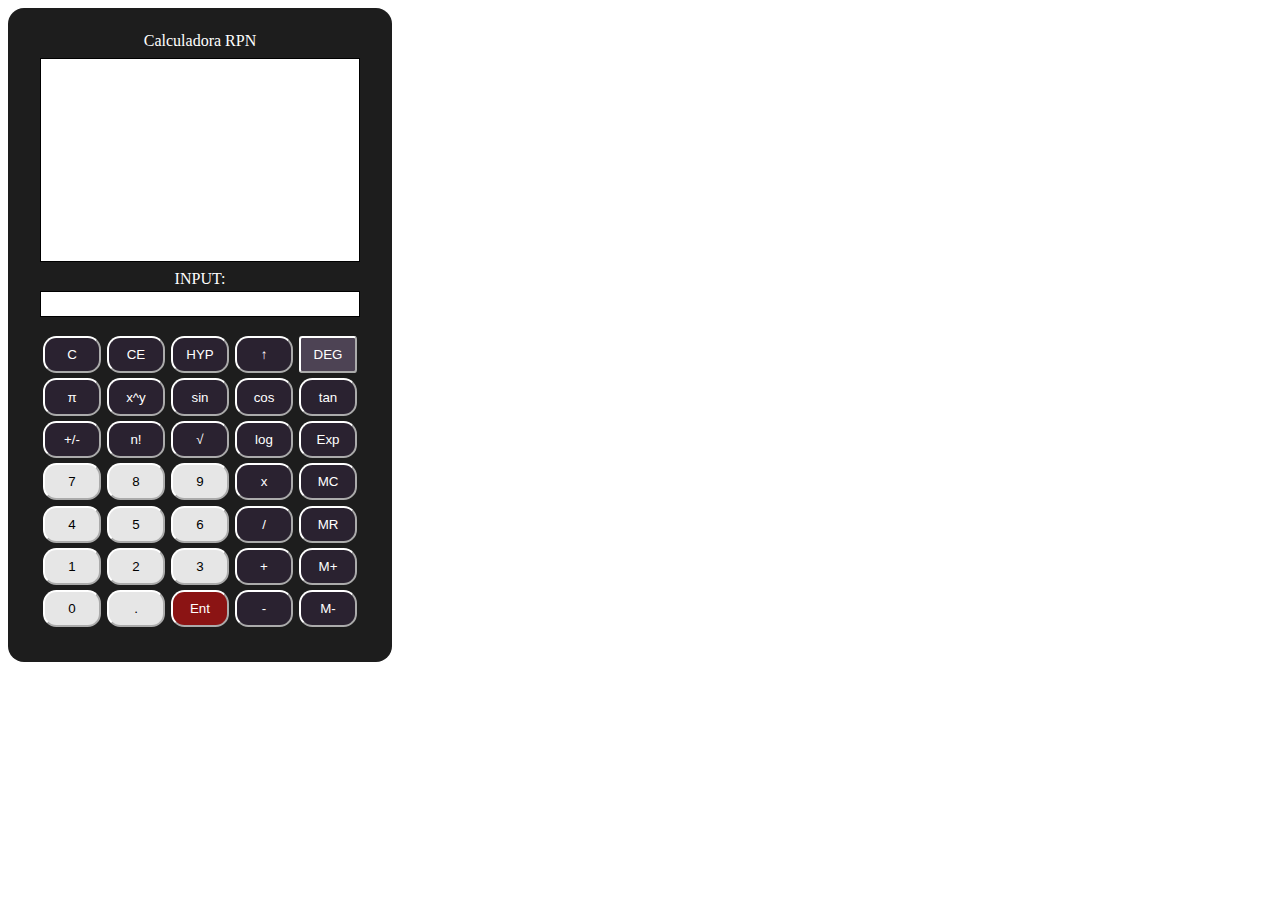
<file: CalculadoraRPN.html>
<!DOCTYPE HTML>

<html lang="es">
<head>
    <!-- Datos que describen el documento -->
    <meta charset="UTF-8" />
    <meta name ="author" content ="David Martínez Castañón" />
    <meta name ="description" content ="Simulador de la calculadora RPN" />
    <meta name ="keywords" content ="calculadora,simulador,rpn,reverse,polish,notation" />

    <!--Definición de la ventana gráfica-->
    <meta name ="viewport" content ="width=device-width, initial-scale=1.0" />

    <title>Calculadora RPN</title>
    <!-- link de enlace a la hoja de estilo -->
    <link rel="stylesheet" type="text/css" href="CalculadoraRPN.css" />

    <script src="CalculadoraRPN.js"></script>
</head>
<body>
    <main>
            <label for="screen">Calculadora RPN</label>
            <textarea name="screen" id="screen" readonly></textarea>

            <label for="operand">INPUT: </label>
            <input type="text" id="operand" readonly />

            <input type="button" value="C" onclick="calc.borrar()" />
            <input type="button" value="CE" onclick="calc.clearEntry()" />
            <input type="button" value="HYP" onclick="calc.hyp()"/>
            <input type="button" value="&uarr;" onclick="calc.shift()" />
            <input type="button" value="DEG" name="units" onclick="calc.changeUnits()"/>
            
            <input type="button" value="&pi;" onclick="calc.pi()" />
            <input type="button" value="x^y" onclick="calc.power()" />
            <input type="button" value="sin" name="sin" onclick="calc.sin()" />
            <input type="button" value="cos" name="cos" onclick="calc.cos()" />
            <input type="button" value="tan" name="tan" onclick="calc.tan()" />

            <input type="button" value="+/-" onclick="calc.cambioDeSigno()" />
            <input type="button" value="n!" onclick="calc.factorial()" />
            <input type="button" value="&#8730;" onclick="calc.raiz()" />
            <input type="button" value="log" onclick="calc.log()" />
            <input type="button" value="Exp"  onclick="calc.exp()"/>

            <input type="button" value="7" onclick="calc.digitos(7)" />
            <input type="button" value="8" onclick="calc.digitos(8)" />
            <input type="button" value="9" onclick="calc.digitos(9)" />
            <input type="button" value="x" onclick="calc.multiplicacion()" />
            <input type="button" value="MC" onclick="calc.mc()" />

            <input type="button" value="4" onclick="calc.digitos(4)" />
            <input type="button" value="5" onclick="calc.digitos(5)" />
            <input type="button" value="6" onclick="calc.digitos(6)" />
            <input type="button" value="/" onclick="calc.division()" />
            <input type="button" value="MR" onclick="calc.mr()" />

            <input type="button" value="1" onclick="calc.digitos(1)" />
            <input type="button" value="2" onclick="calc.digitos(2)" />
            <input type="button" value="3" onclick="calc.digitos(3)" />
            <input type="button" value="+" onclick="calc.suma()" />
            <input type="button" value="M+" onclick="calc.mMas()" />

            <input type="button" value="0" onclick="calc.digitos(0)" />
            <input type="button" value="." onclick="calc.punto()" />
            <input type="button" value="Ent" onclick="calc.push()" />
            <input type="button" value="-" onclick="calc.resta()" />
            <input type="button" value="M-" onclick="calc.mMenos()" /> 

    </main>
</body>
</html>
</file>
<file: CalculadoraRPN.css>
/************
David Martínez Castañón - UO282048
Estilo de la calculadora RPN
************/
@media (max-width: 600px) {
    main {
        width: 85%;
        font-size: 3.75vw;
    }
}
@media (min-width: 601px) {
    main {
        width: 20em;
    }
}

/*001*/
main {
    display: grid;
    grid-template-columns: repeat(5, 1fr);
    grid-template-rows: 0.5fr 5fr 0.5fr repeat(8, 1fr);
    padding: 1.5em 2em 2em 2em;
    background-color: rgb(29, 29, 29);
    color: white;
    border-radius: 1em;
}
/*001*/
textarea {
    grid-column: 1/6;
    margin-bottom: 0.5em;
    padding-right: 1em;
    background-color: white;
    color: black;
    border: 0.1em solid black;
    text-align: right;
    font-size: 1.2em;
    resize: none;
}
/*021*/
input[type="button"]:nth-of-type(5n+17),
input[type="button"]:nth-of-type(5n+18),
input[type="button"]:nth-of-type(5n+19) {
    background-color: rgb(230, 230, 230);
    color: rgb(0, 0, 0);
}
/*011*/
input[type="button"] {
    margin: 0.2em;
    border-color: white;
    border-radius: 1em;
    background-color: rgb(42, 34, 48);
    color: rgb(255, 255, 255);
}
/*011*/
input[name="units"] {
    border-radius: 0.25em;
    background-color: rgb(77, 67, 84);
    color: rgb(255, 255, 255);
}
/*011*/
label:first-of-type {
    grid-column: 1/6;
    text-align: center;
    padding-bottom: 0.5em;
}

/*011*/
label:last-of-type {
    grid-column: 1/6;
    text-align: center;
}

/*011*/
input[type="text"] {
    color: rgb(0, 0, 0);
    background-color: rgb(255, 255, 255);
    grid-column: 1/6;
    margin-bottom: 1em;
    font-size: 1em;
    text-align: right;
    border: 0.1em solid black;
    padding: 0.2em 1em;
}

input[type="button"][value="Ent"] {
    background-color: #8b1414;
    color: white;
}
</file>
